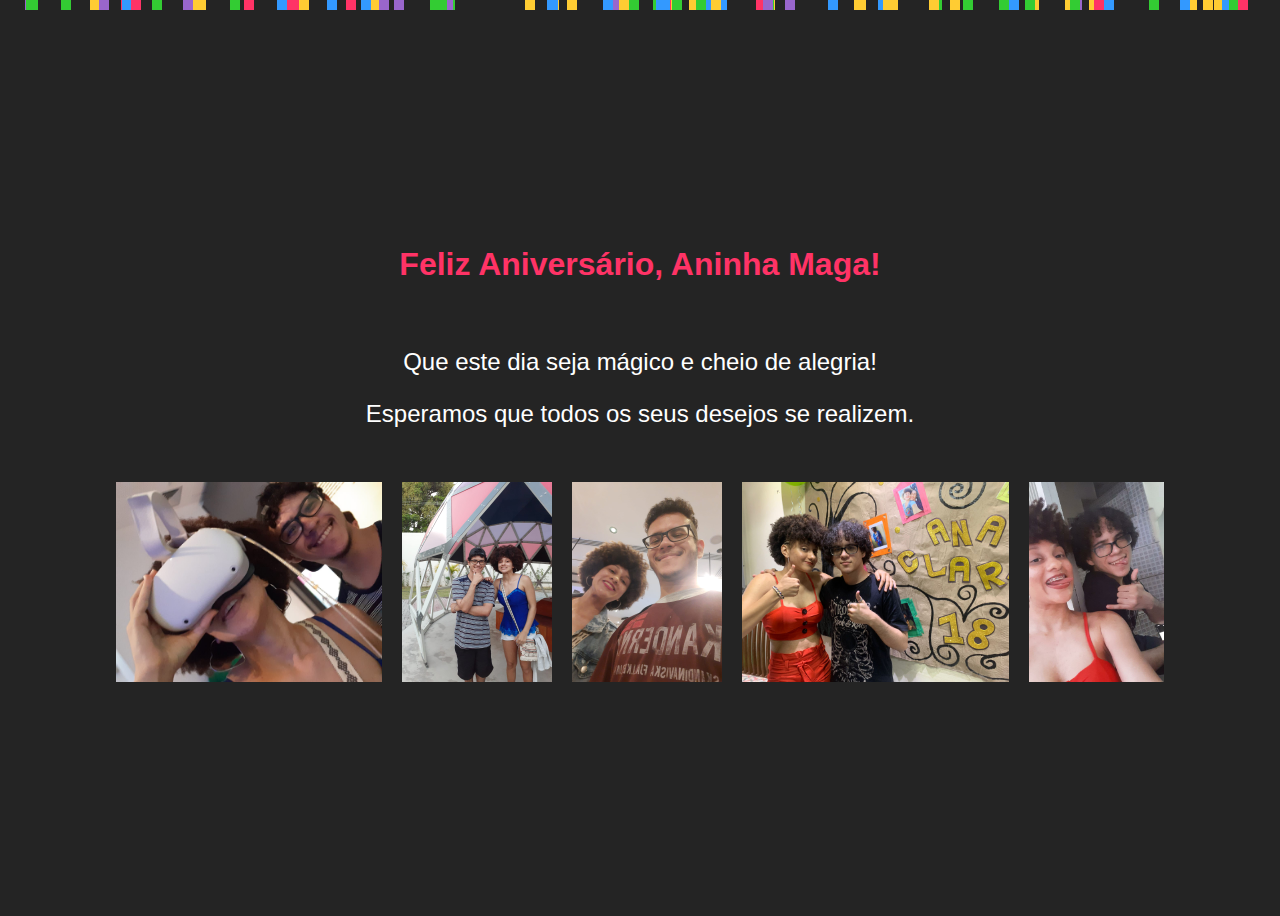
<file: index.html>
<!DOCTYPE html>
<html>

<head>
    <title>Feliz Aniversário, Aninha Maga!</title>
    <style>
        body {
            display: flex;
            flex-direction: column;
            justify-content: center;
            align-items: center;
            height: 100vh;
            background-color: #242424;
            /* Cor do fundo */
            font-family: Arial, sans-serif;
            overflow: hidden;
        }

        h1 {
            color: #ff3366;
        }

        .message {
            font-size: 24px;
            text-align: center;
            margin-top: 20px;
            color: white;
            /* Cor do texto */
        }

        .confetti-container {
            position: absolute;
            top: 0;
            width: 100%;
            height: 100%;
        }

        .confetti {
            width: 10px;
            height: 10px;
            background-color: #ffcc33;
            position: absolute;
            animation: fall 1s linear infinite;
        }

        .image-container {
            display: flex;
            justify-content: center;
            align-items: center;
            flex-wrap: wrap;
            margin-top: 20px;
        }

        .image-container img {
            max-width: 100%;
            width: auto;
            height: auto;
            max-height: 200px;
            margin: 10px;
        }

        @keyframes fall {
            0%,
            100% {
                transform: translateY(0) rotate(0deg);
            }
            100% {
                transform: translateY(100vh) rotate(360deg);
            }
        }
        /* Estilos para telas menores (celulares) */

        @media (max-width: 768px) {
            h1 {
                font-size: 26px;
            }
            .message {
                font-size: 20px;
            }
            .image-container {
                margin-top: 10px;
            }
            .image-container img {
                max-height: 150px;
                margin: 5px;
            }
        }
    </style>
</head>

<body>
    <div class="confetti-container" id="confetti-container"></div>
    <h1>Feliz Aniversário, Aninha Maga!</h1>
    <div class="message">
        <p>Que este dia seja mágico e cheio de alegria!</p>
        <p>Esperamos que todos os seus desejos se realizem.</p>
    </div>
    <div class="image-container">
        <img src="img/1.jpg" alt="Imagem 1" />
        <img src="img/2.jpg" alt="Imagem 2" />
        <img src="img/3.jpg" alt="Imagem 3" />
        <img src="img/4.jpg" alt="Imagem 4" />
        <img src="img/5.jpg" alt="Imagem 5" />
    </div>
    <script>
        function createConfetti() {
            const confettiContainer = document.getElementById('confetti-container');
            const colors = ['#ffcc33', '#ff3366', '#33cc33', '#3399ff', '#9966cc'];

            for (let i = 0; i < 100; i++) {
                const confettiPiece = document.createElement('div');
                confettiPiece.className = 'confetti';
                confettiPiece.style.backgroundColor = colors[Math.floor(Math.random() * colors.length)];
                confettiPiece.style.left = `${Math.random() * 100}%`;
                confettiPiece.style.animationDelay = `${Math.random()}s`;
                confettiContainer.appendChild(confettiPiece);
            }
        }

        createConfetti();
    </script>
</body>

</html>
</file>
